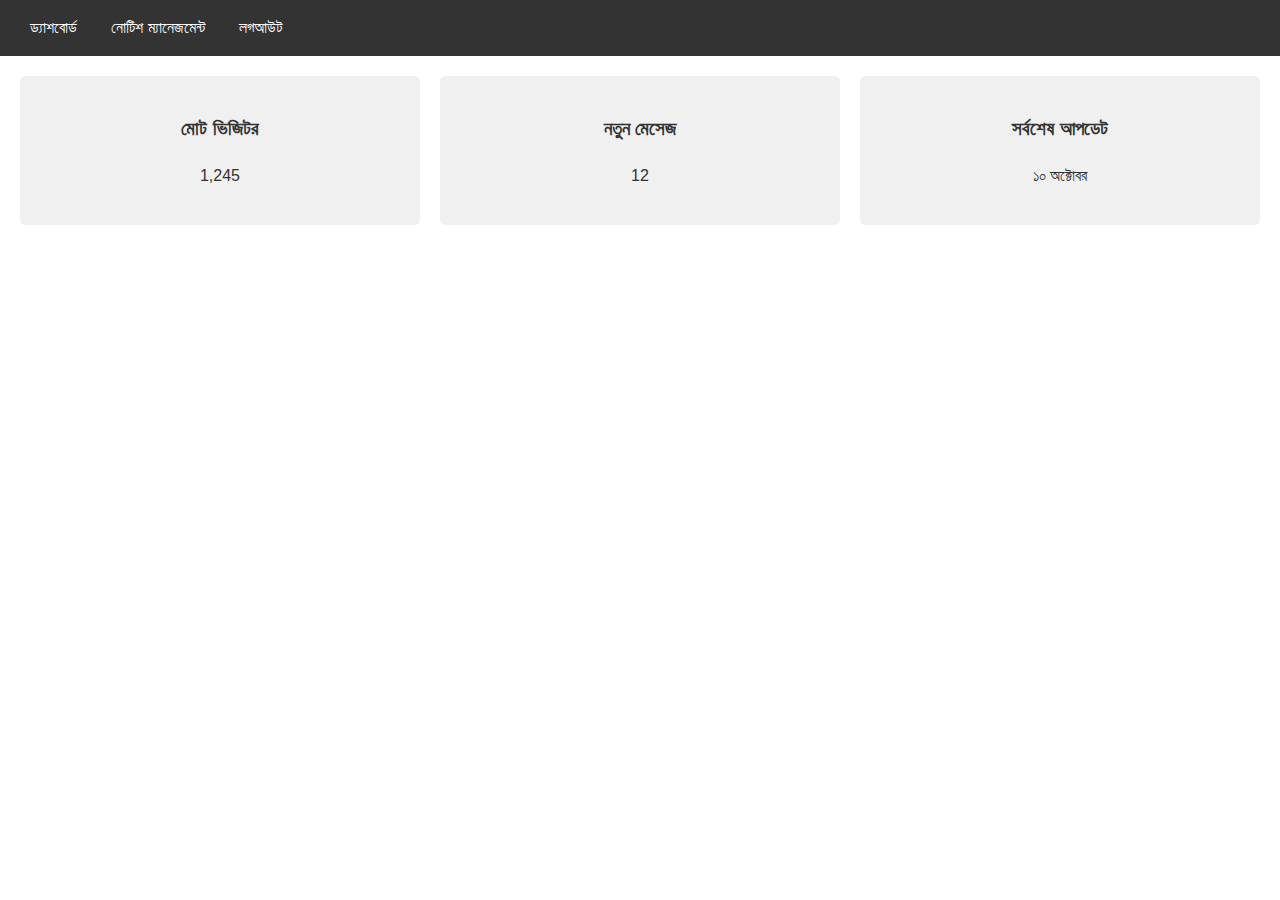
<file: admin/dashboard.html>
<!DOCTYPE html>
<html lang="bn">
<head>
    <meta charset="UTF-8">
    <meta name="viewport" content="width=device-width, initial-scale=1.0">
    <title>এডমিন ড্যাশবোর্ড - মিলরোড ঠাকুরবাড়ী</title>
    <link rel="stylesheet" href="../assets/css/style.css">
    <style>
        .admin-nav {
            background: #333;
            padding: 15px;
        }
        .admin-nav a {
            color: white;
            margin: 0 15px;
            text-decoration: none;
        }
        .stats {
            display: grid;
            grid-template-columns: repeat(3, 1fr);
            gap: 20px;
            padding: 20px;
        }
        .stat-box {
            background: #f0f0f0;
            padding: 20px;
            text-align: center;
            border-radius: 5px;
        }
    </style>
</head>
<body>
    <div class="admin-nav">
        <a href="dashboard.html">ড্যাশবোর্ড</a>
        <a href="notices.html">নোটিশ ম্যানেজমেন্ট</a>
        <a href="#">লগআউট</a>
    </div>

    <div class="stats">
        <div class="stat-box">
            <h3>মোট ভিজিটর</h3>
            <p>1,245</p>
        </div>
        <div class="stat-box">
            <h3>নতুন মেসেজ</h3>
            <p>12</p>
        </div>
        <div class="stat-box">
            <h3>সর্বশেষ আপডেট</h3>
            <p>১০ অক্টোবর</p>
        </div>
    </div>
</body>
</html>
</file>
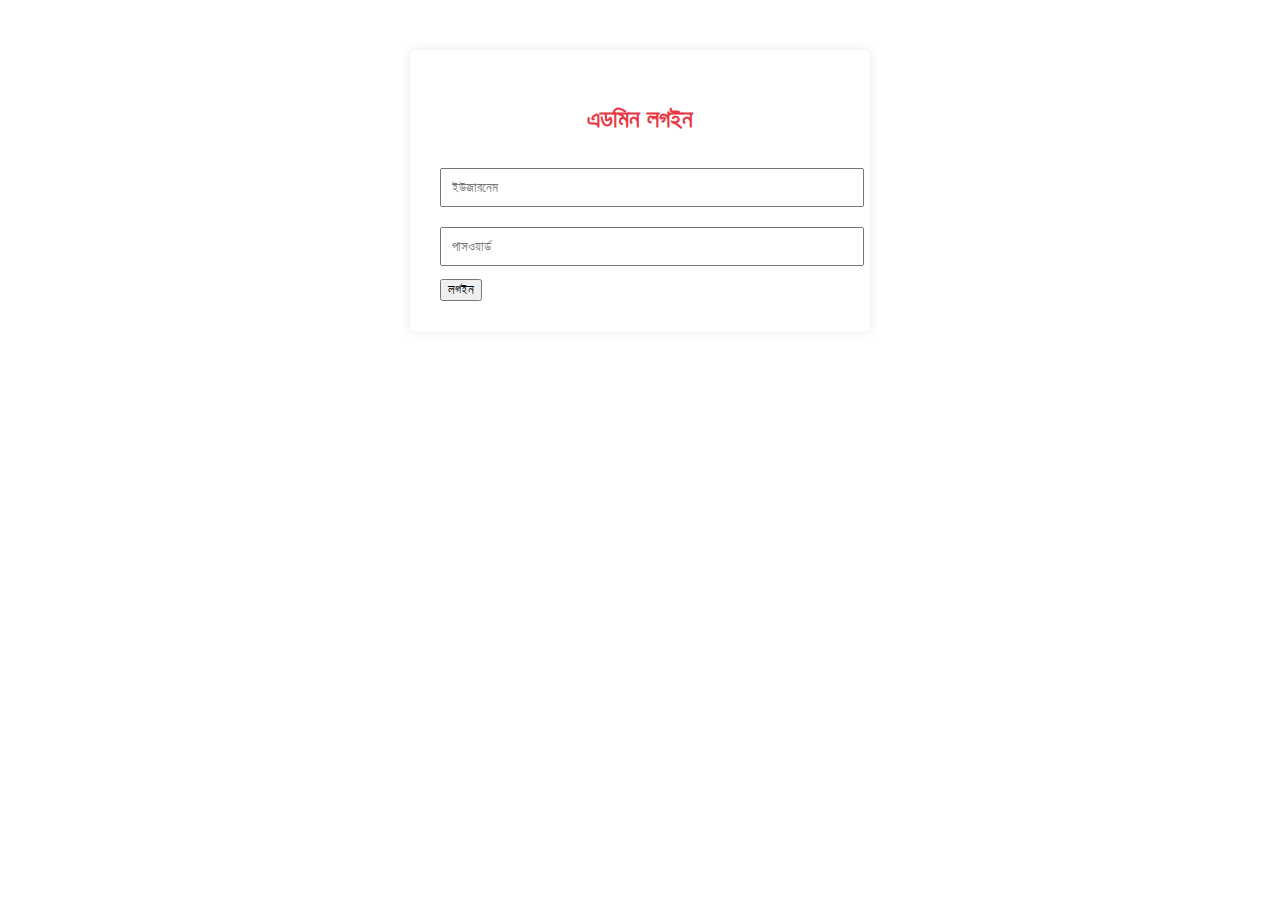
<file: admin/login.html>
<!DOCTYPE html>
<html lang="bn">
<head>
    <meta charset="UTF-8">
    <meta name="viewport" content="width=device-width, initial-scale=1.0">
    <title>এডমিন লগইন - মিলরোড ঠাকুরবাড়ী</title>
    <link rel="stylesheet" href="../assets/css/style.css">
    <style>
        .login-box {
            max-width: 400px;
            margin: 50px auto;
            padding: 30px;
            background: #fff;
            border-radius: 5px;
            box-shadow: 0 0 10px rgba(0,0,0,0.1);
        }
        .login-box h2 {
            text-align: center;
            color: #e63946;
        }
        .login-box input {
            width: 100%;
            padding: 10px;
            margin: 10px 0;
        }
    </style>
</head>
<body>
    <div class="login-box">
        <h2>এডমিন লগইন</h2>
        <form>
            <input type="text" placeholder="ইউজারনেম" required>
            <input type="password" placeholder="পাসওয়ার্ড" required>
            <button type="submit">লগইন</button>
        </form>
    </div>
</body>
</html>
</file>
<file: assets/css/style.css>
:root {
    --primary-color: #e63946;
    --primary-dark: #c1121f;
    --secondary-color: #457b9d;
    --secondary-dark: #1d3557;
    --light-bg: #f8f9fa;
    --dark-text: #333;
    --light-text: #fff;
}

/* Base Styles */
body {
    font-family: 'Hind Siliguri', sans-serif;
    margin: 0;
    padding: 0;
    color: var(--dark-text);
    line-height: 1.6;
}

.container {
    max-width: 1200px;
    margin: 0 auto;
    padding: 0 1rem;
}

/* Header Styles */
.header-container {
    display: flex;
    align-items: center;
    padding: 1rem;
}

.logo {
    height: 80px;
    margin-right: 1rem;
}

/* Navigation */
.nav-container {
    display: flex;
    justify-content: center;
    background: var(--primary-color);
    padding: 1rem;
    position: relative;
}

.nav-container a {
    color: white;
    text-decoration: none;
    padding: 0.5rem 1rem;
    margin: 0 0.5rem;
    border-radius: 4px;
    transition: all 0.3s ease;
}

.nav-container a:hover, 
.nav-container a.active {
    background: var(--primary-dark);
}

.mobile-menu-btn {
    display: none;
    color: white;
    font-size: 1.5rem;
    cursor: pointer;
}

/* Buttons */
.btn {
    display: inline-block;
    background: var(--primary-color);
    color: white;
    padding: 0.6rem 1.2rem;
    border-radius: 4px;
    text-decoration: none;
    transition: all 0.3s ease;
}

.btn:hover {
    background: var(--primary-dark);
    transform: translateY(-2px);
}

.btn-large {
    padding: 0.8rem 1.8rem;
    font-size: 1.1rem;
}

/* Footer */
.footer-container {
    display: grid;
    grid-template-columns: repeat(auto-fit, minmax(250px, 1fr));
    gap: 2rem;
    background: #333;
    color: white;
    padding: 2rem 1rem;
}

.footer-logo {
    height: 60px;
    margin-bottom: 1rem;
}

.footer-links {
    display: flex;
    flex-direction: column;
}

.footer-links a {
    color: white;
    text-decoration: none;
    margin-bottom: 0.5rem;
    transition: color 0.3s ease;
}

.footer-links a:hover {
    color: var(--primary-color);
}

.copyright {
    text-align: center;
    padding: 1rem;
    background: #222;
    color: white;
}

/* Utility Classes */
.text-center {
    text-align: center;
}

/* Responsive Styles */
@media (max-width: 768px) {
    .nav-container {
        flex-direction: column;
        align-items: center;
        display: none;
    }
    
    .nav-container.active {
        display: flex;
    }
    
    .mobile-menu-btn {
        display: block;
        position: absolute;
        right: 1rem;
        top: 50%;
        transform: translateY(-50%);
    }
    
    .header-container {
        flex-direction: column;
        text-align: center;
    }
    
    .logo {
        margin-right: 0;
        margin-bottom: 1rem;
    }
}
</file>
